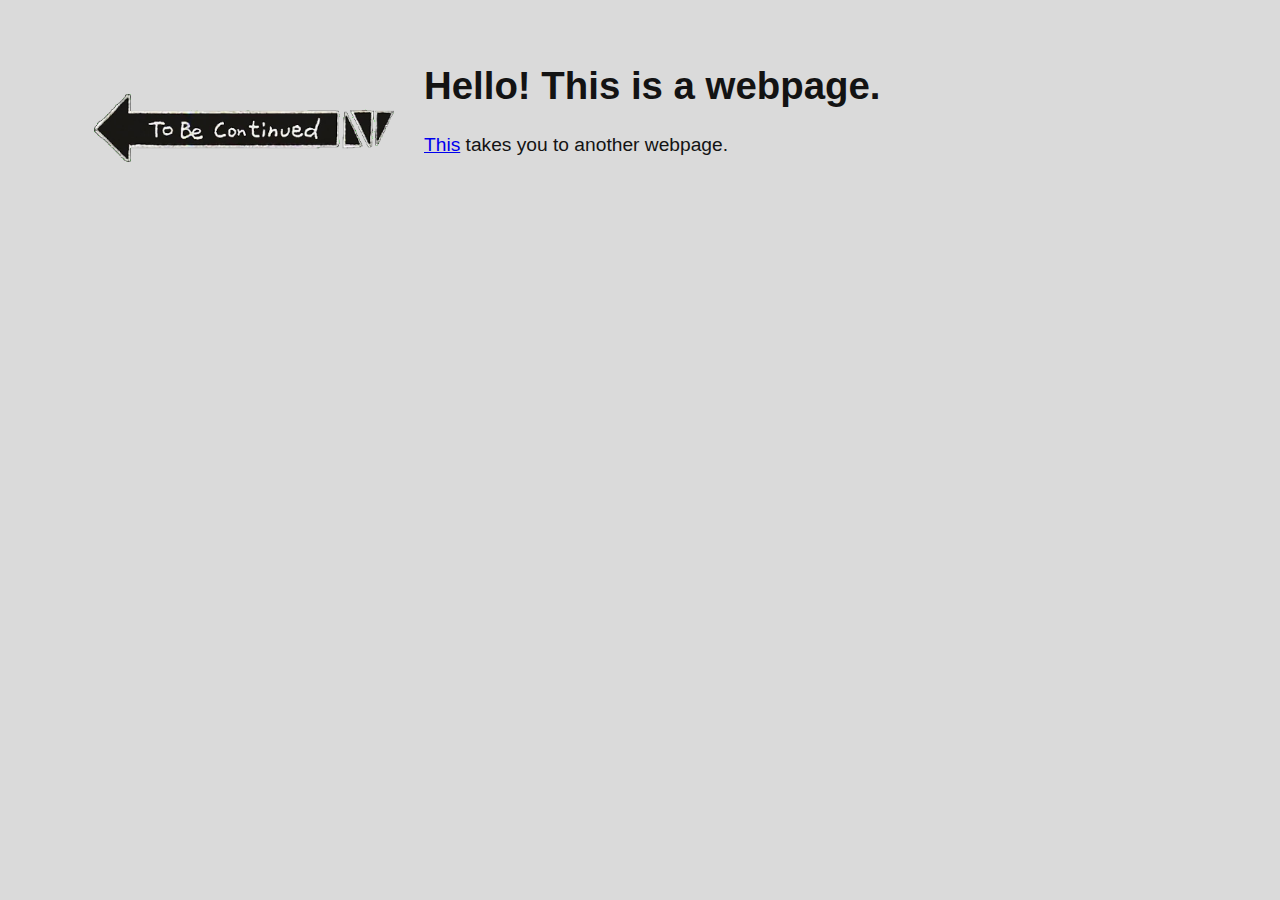
<file: index.html>
<!DOCTYPE html>
<html lang="en">
<head>
    <meta charset="UTF-8">
    <meta name="viewport" content="width=device-width, initial-scale=1.0">
    <meta http-equiv="X-UA-Compatible" content="ie=edge">
    <title>Document</title>
    <link rel="stylesheet" href="style.css">
</head>
<body>

    <div>
        <img src="images/tbc.png" alt="An arrow reading to be continued" width="300px" class="image">
        <h1>Hello! This is a webpage.</h1>
        <a href="more/index.html">This</a> takes you to another webpage.
    </div>
    
</body>
</html>
</file>
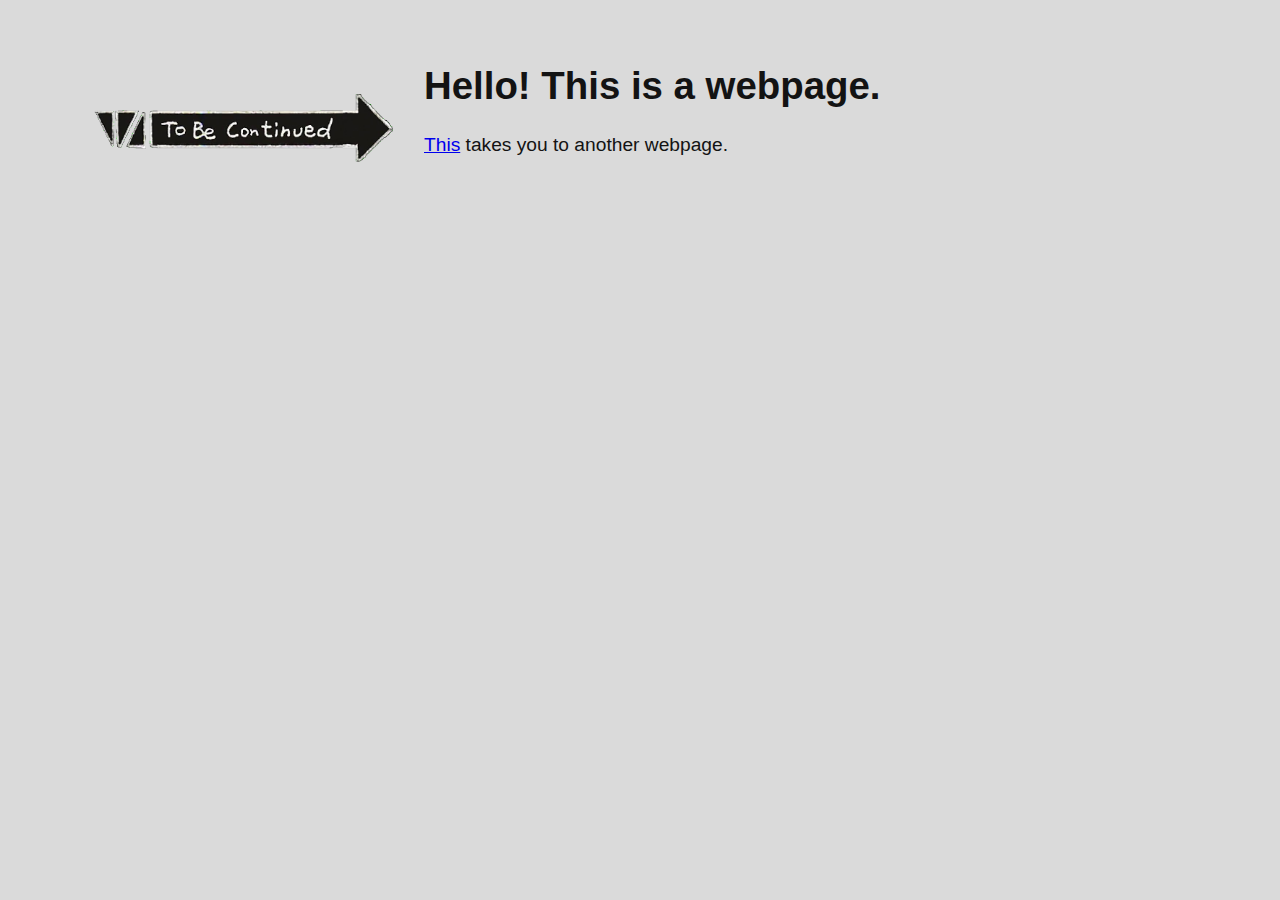
<file: more/index.html>
<!DOCTYPE html>
<html lang="en">
<head>
    <meta charset="UTF-8">
    <meta name="viewport" content="width=device-width, initial-scale=1.0">
    <meta http-equiv="X-UA-Compatible" content="ie=edge">
    <title>Document</title>
    <link rel="stylesheet" href="../style.css">
</head>
<body>

    <div>
        <img src="../images/tbc2.png" alt="An arrow reading to be continued" width="300px" class="image">
        <h1>Hello! This is a webpage.</h1>
        <a href="../index.html">This</a> takes you to another webpage.
    </div>
    
</body>
</html>
</file>
<file: style.css>
body{
    background-color: rgb(218, 218, 218);
    color: rgb(19, 19, 19);
    font-family: Helvetica, sans-serif;
    font-size: 1.2em;
    margin: 5%;
}
.image{
    float: left;
    margin: 30px;
}
</file>
